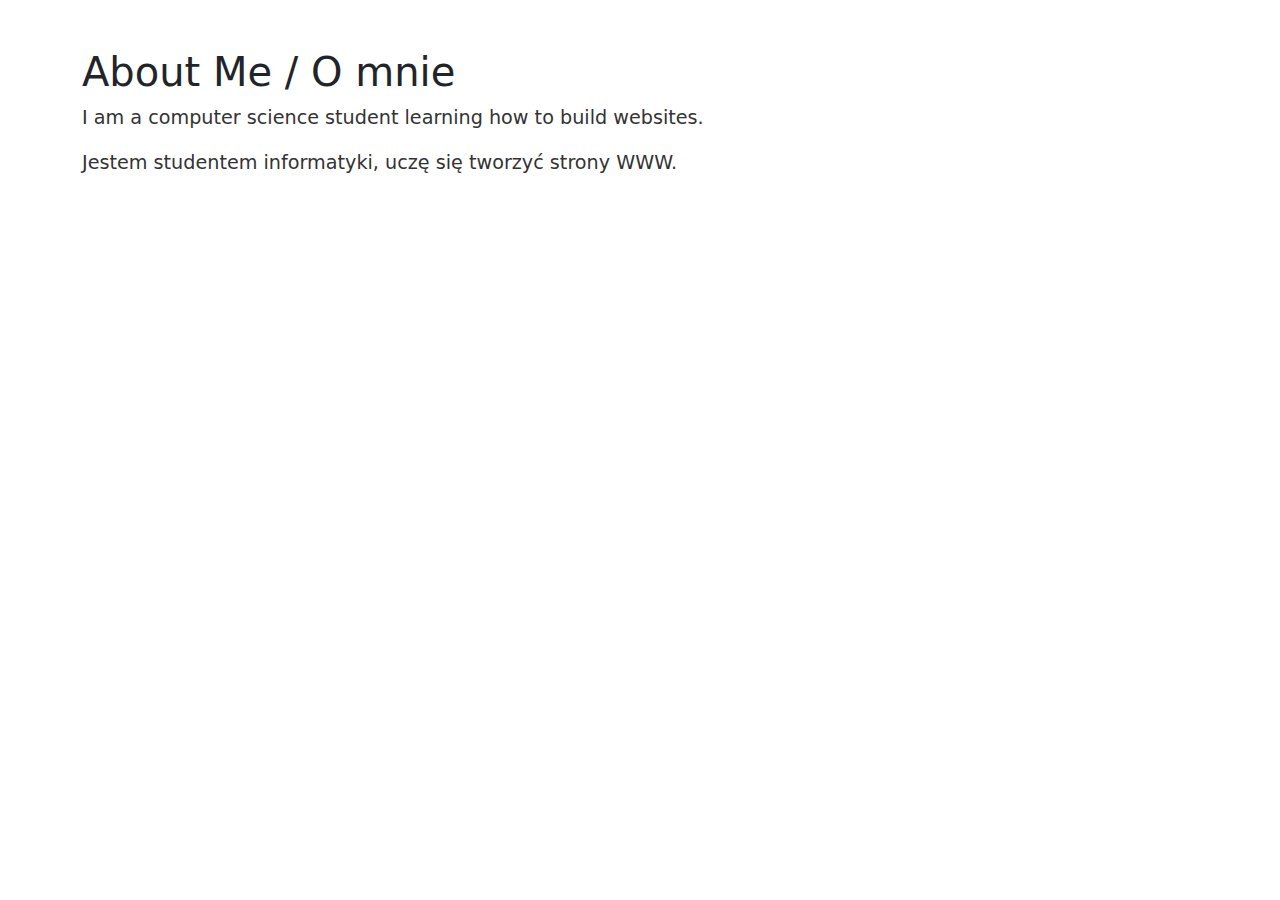
<file: about.html>
<!DOCTYPE html>
<html lang="en">
<head>
  <meta charset="UTF-8">
  <title>About Me</title>
  <link rel="stylesheet" href="styles.css">
  <link href="https://cdn.jsdelivr.net/npm/bootstrap@5.3.3/dist/css/bootstrap.min.css" rel="stylesheet">
</head>
<body>
  <div class="container mt-5">
    <h1>About Me / O mnie</h1>
    <p>I am a computer science student learning how to build websites.</p>
    <p>Jestem studentem informatyki, uczę się tworzyć strony WWW.</p>
  </div>
</body>
</html>
</file>
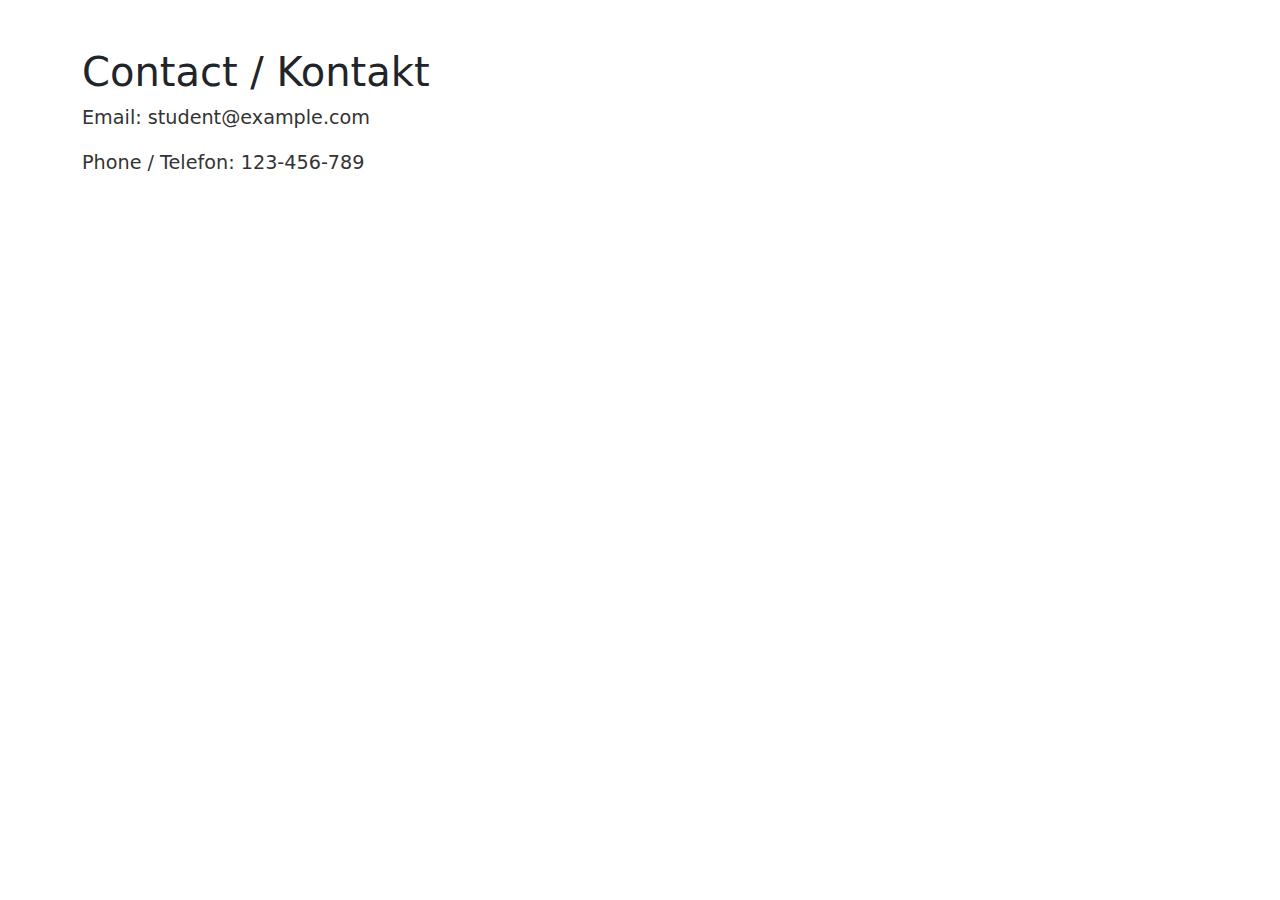
<file: contact.html>
<!DOCTYPE html>
<html lang="en">
<head>
  <meta charset="UTF-8">
  <title>Contact</title>
  <link rel="stylesheet" href="styles.css">
  <link href="https://cdn.jsdelivr.net/npm/bootstrap@5.3.3/dist/css/bootstrap.min.css" rel="stylesheet">
</head>
<body>
  <div class="container mt-5">
    <h1>Contact / Kontakt</h1>
    <p>Email: student@example.com</p>
    <p>Phone / Telefon: 123-456-789</p>
  </div>
</body>
</html>
</file>
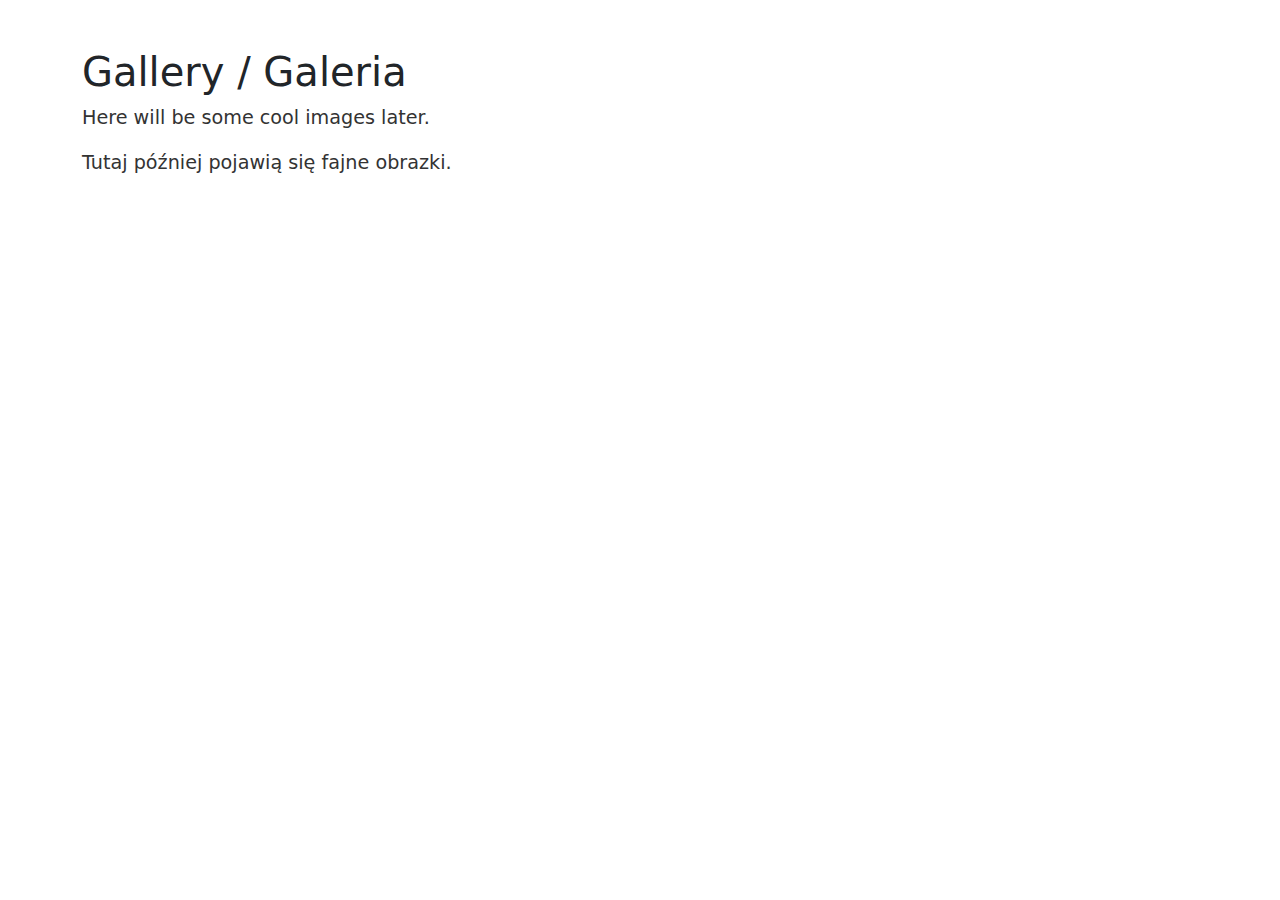
<file: gallery.html>
<!DOCTYPE html>
<html lang="en">
<head>
  <meta charset="UTF-8">
  <title>Gallery</title>
  <link rel="stylesheet" href="styles.css">
  <link href="https://cdn.jsdelivr.net/npm/bootstrap@5.3.3/dist/css/bootstrap.min.css" rel="stylesheet">
</head>
<body>
  <div class="container mt-5">
    <h1>Gallery / Galeria</h1>
    <p>Here will be some cool images later.</p>
    <p>Tutaj później pojawią się fajne obrazki.</p>
  </div>
</body>
</html>
</file>
<file: styles.css>
/* Główne tło / Main background */
body {
  background-color: #f5f5f5;
  font-family: 'Arial', sans-serif;
}

/* Nagłówek główny / Main heading */
h1 {
  color: #2c3e50;
  font-weight: bold;
}

/* Opis tekstowy / Paragraph styling */
p {
  font-size: 1.2rem;
  color: #333;
}

/* Styl przycisków / Button style */
button {
  margin: 0 5px;
}

/* Linki w nawigacji / Navigation links */
.nav-link {
  font-weight: 500;
}
</file>
